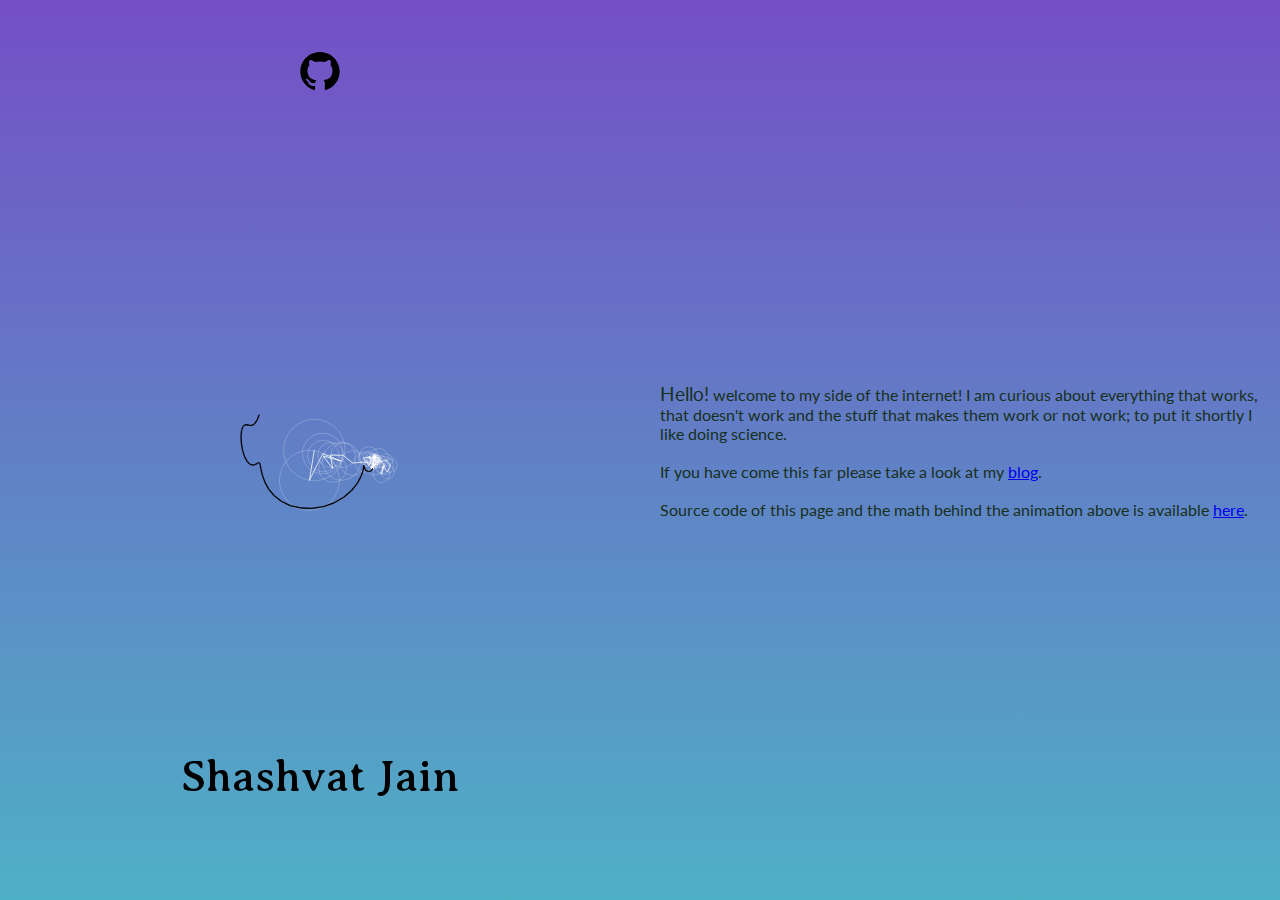
<file: index.html>
<html>
    <head>
    <meta charset="UTF-8" />
    <meta http-equiv="X-UA-Compatible" content="IE=edge" />
    <meta name="viewport" content="width=device-width, initial-scale=1.0" />
    <link href="main.css" rel="stylesheet">
    <script type="module" src="main.js" defer></script>
    <title>Shashvat Jain: My personal page</title>
    </head>
    <body>
    <div id = "main-container">
        <div class="intro">
            <big>Hello!</big> welcome to my side of the internet! I am curious about everything that works, that doesn't work and the stuff that makes them work or not work; to put it shortly I like doing science.<br><br> 
            If you have come this far please take a look at my <a href="https://plancky.github.io/blog/">blog</a>.<br><br>
            Source code of this page and the math behind the animation above is available <a href="https://github.com/plancky/page">here</a>.  
        </div>
        <div class="cover">
            <div id="canvas-container">
                <canvas height="inherit" width="inherit" id="my_image"></canvas>
            </div>
            <div class = "iconbox">
                <a class="icons" href="https://github.com/plancky" target="_blank" name="Github" alt="Github">
                    <object class="icons" data="assets/github.svg" type="image/svg+xml"></object>
                </a>
            </div>
            <div class = "bigtitle" style="text-align: center;"> 
                <div class="Name">Shashvat Jain</div> 
            </div>
        </div>
    </div>
    </body>
</html>
</file>
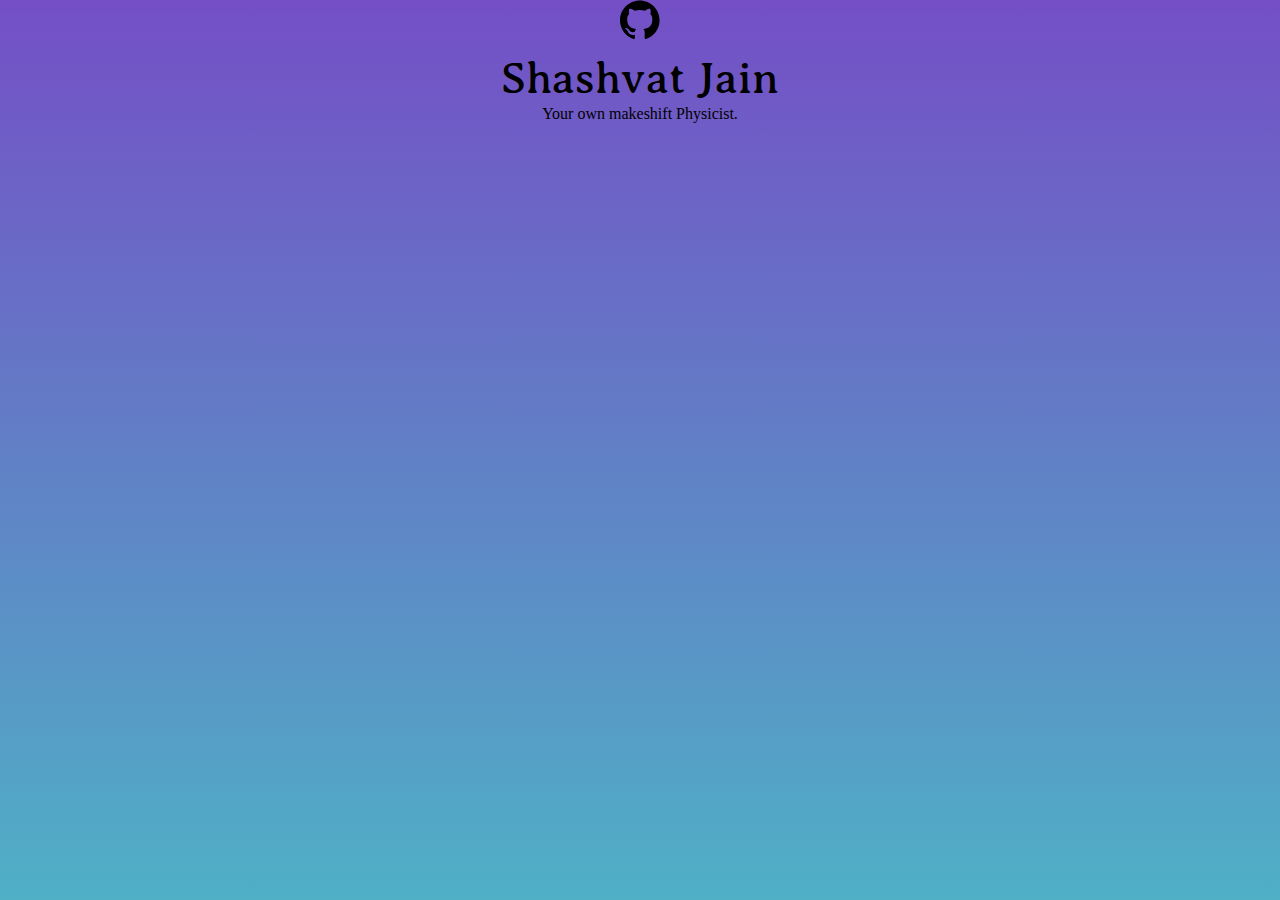
<file: main.html>
<html>
    <head>
    <meta charset="UTF-8" />
    <meta http-equiv="X-UA-Compatible" content="IE=edge" />
    <meta name="viewport" content="width=device-width, initial-scale=1.0" />
    <link href="main.css" rel="stylesheet">
    <script type="module" src="main.js" defer></script>
    <title>Shashvat Jain: My personal page</title>
    </head>
    <body>
        <canvas id="my_image"></canvas>
        <div class = "iconbox">
            <svg class= "icons" role="img" viewBox="0 0 24 24" xmlns="http://www.w3.org/2000/svg"><title>GitHub</title><a xlink:href="https://github.com/plancky"><path d="M12 .297c-6.63 0-12 5.373-12 12 0 5.303 3.438 9.8 8.205 11.385.6.113.82-.258.82-.577 0-.285-.01-1.04-.015-2.04-3.338.724-4.042-1.61-4.042-1.61C4.422 18.07 3.633 17.7 3.633 17.7c-1.087-.744.084-.729.084-.729 1.205.084 1.838 1.236 1.838 1.236 1.07 1.835 2.809 1.305 3.495.998.108-.776.417-1.305.76-1.605-2.665-.3-5.466-1.332-5.466-5.93 0-1.31.465-2.38 1.235-3.22-.135-.303-.54-1.523.105-3.176 0 0 1.005-.322 3.3 1.23.96-.267 1.98-.399 3-.405 1.02.006 2.04.138 3 .405 2.28-1.552 3.285-1.23 3.285-1.23.645 1.653.24 2.873.12 3.176.765.84 1.23 1.91 1.23 3.22 0 4.61-2.805 5.625-5.475 5.92.42.36.81 1.096.81 2.22 0 1.606-.015 2.896-.015 3.286 0 .315.21.69.825.57C20.565 22.092 24 17.592 24 12.297c0-6.627-5.373-12-12-12"/></a></svg>
        </div>
        <div class = "bigtitle" style="text-align: center;"> 
        <div class="Name">Shashvat Jain</div> 
        <div class="quote1">Your own makeshift Physicist.</div>
        </div>
    </body>
</html>
</file>
<file: main.css>
@import url('https://fonts.googleapis.com/css2?family=Averia+Serif+Libre:wght@300&display=swap');
@import url('https://fonts.googleapis.com/css2?family=Lato&display=swap');

body {
    margin: 0;
    height: 100%;
    overflow: hidden;
    box-sizing: border-box;
    color: #17301C;
    /*background-color: #ffe6d5;*/
    background: linear-gradient(#744FC6, #4FB0C6);
    /*#f9f1f1;*/
}

#main-container {
    height: 100%;
    margin: 0;
    display: grid;
    grid-template-columns: [leftmost] 1fr [middleline] 1fr [rightmost];
    grid-template-rows: 1.5fr 0.5fr;
    grid-template-areas: 
    "cvs des"
    "cvs des";
}

.intro {
    grid-column: middleline / span rightmost;
    grid-row: 1 / span 2;
    grid-area: des;
    padding: 20px;
    z-index: 1;
    font-family: 'Lato', sans-serif;
    color: #17301C;
    place-self: center;
}

.cover {
    grid-area: cvs;
    box-sizing: border-box;
    place-self: center;
    width: 100%;
    height: 100%;
    padding: 30px;
    display: grid;
    grid-template-columns: 1fr;
    grid-template-rows: 10% auto 15% ;
    grid-template-areas:
        "icns "
        "canvas "
        "name ";
    place-items: stretch;
}

.iconbox {
    grid-area: icns;
    place-self: center;
    position: relative;
    z-index: 1;
    width : calc(4.4vh);
    height : calc(4.4vh);
}

.icons {
    width : 100%;
    pointer-events: none;
}

a.icons {
    width: 100%;
    border-radius: 50%;
    pointer-events: all;
}

.bigtitle {
    grid-area: name;
    position: relative;
    z-index: 1;
    box-sizing: border-box;
    align-items: center;
    justify-content: center;
    color: black;
}

.Name {
    background-color: transparent;
    text-align: inherit;
    font-size: 44;
    font-family: 'Averia Serif Libre',cursive;
    /*margin-bottom: 40px;*/
    box-sizing: content-box;
    width : max-content;
    margin: auto;
    padding-top: 1%;
    /*border: 3px solid green;*/
}

#canvas-container {
    grid-area: 1/1/4/2;
    position: relative;
}

canvas {
    width: 100%;
    height: 100%;
    overflow: hidden;
    background-color: transparent;
    /*background-image: url("assets/dark-leather.png");*/ 
    position: absolute;
    z-index: 0;
}

a:hover {
    border-color: whitesmoke;
    border-width: 30px;
}

@media (max-width : 850px){
    #main-container{
        grid-template-areas: 
        "cvs cvs"
        "des des";
    }
    .cover {
        padding: 20px;
        padding-bottom: 0px;
    }
}
</file>
